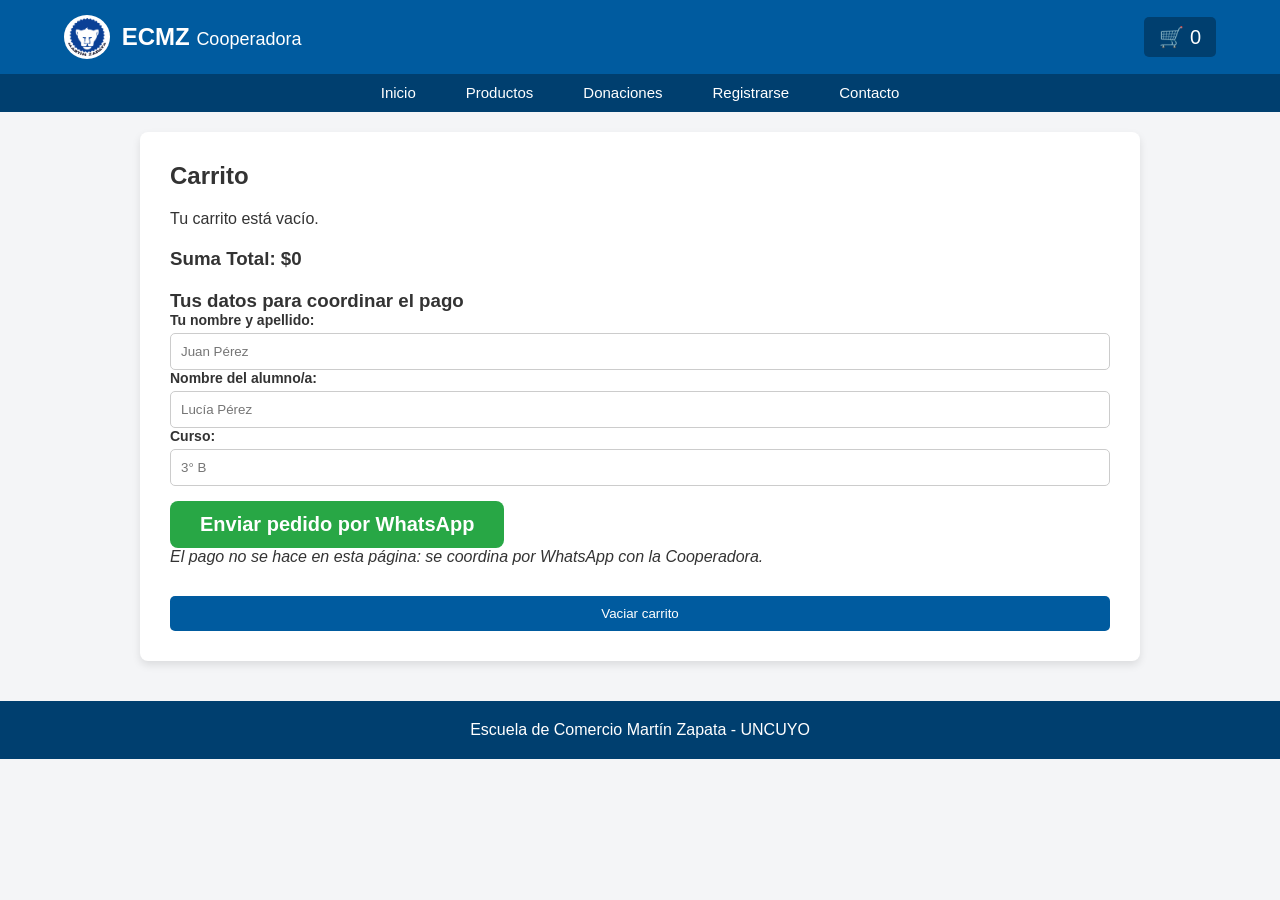
<file: src/main/resources/static/carrito.html>
<!DOCTYPE html>
<html lang="es">
<head>
    <meta charset="UTF-8">
    <meta name="viewport" content="width=device-width, initial-scale=1.0">
    <title>Cooperadora ECMZ - Carrito</title>
    <link rel="stylesheet" href="CSS/coope.css">
</head>
<body>

    <header>
    <div class="logo-container">
        <img src="images/Logo.png" alt="Escuela de Comercio Martín Zapata" class="logo-escuela">
        <h1>ECMZ <span>Cooperadora</span></h1>
    </div>
    <a class="cart-icon" id="btn-abrir-carrito" href="carrito.html" style="color:inherit;text-decoration:none;">
        🛒 <span id="cart-count">0</span>
    </a>
</header>

    <nav>
        <ul class="nav-links">
            <li><a href="Index.html">Inicio</a></li>
            <li><a href="Producto.html">Productos</a></li>
            <li><a href="Donacion.html">Donaciones</a></li>
            <li><a href="Registro.html">Registrarse</a></li>
            <li><a href="Contacto.html">Contacto</a></li>
        </ul>
    </nav>

    <main>
        <section class="vista-secundaria">
            <h2>Carrito</h2>
            <div class="lista-carrito" id="lista-carrito"></div>
            <div class="total-carrito"><h3 id="total-carrito">Suma Total: $0</h3></div>

            <div class="contenedor-formulario-pago">
                <h3>Tus datos para coordinar el pago</h3>
                <div class="grupo-campo">
                    <label for="nombre-tutor">Tu nombre y apellido:</label>
                    <input type="text" id="nombre-tutor" placeholder="Juan Pérez">
                </div>
                <div class="grupo-campo">
                    <label for="nombre-alumno">Nombre del alumno/a:</label>
                    <input type="text" id="nombre-alumno" placeholder="Lucía Pérez">
                </div>
                <div class="grupo-campo">
                    <label for="curso-alumno">Curso:</label>
                    <input type="text" id="curso-alumno" placeholder="3° B">
                </div>

                <button class="btn-donar-ya" id="btn-whatsapp">Enviar pedido por WhatsApp</button>
                <p><em>El pago no se hace en esta página: se coordina por WhatsApp con la Cooperadora.</em></p>
            </div>

            <button class="btn-accion" id="btn-vaciar">Vaciar carrito</button>
        </section>
    </main>

    <footer>
        <p>Escuela de Comercio Martín Zapata - UNCUYO</p>
    </footer>

<script src="JS/Coopera.js"></script>
</body>
</html>
</file>
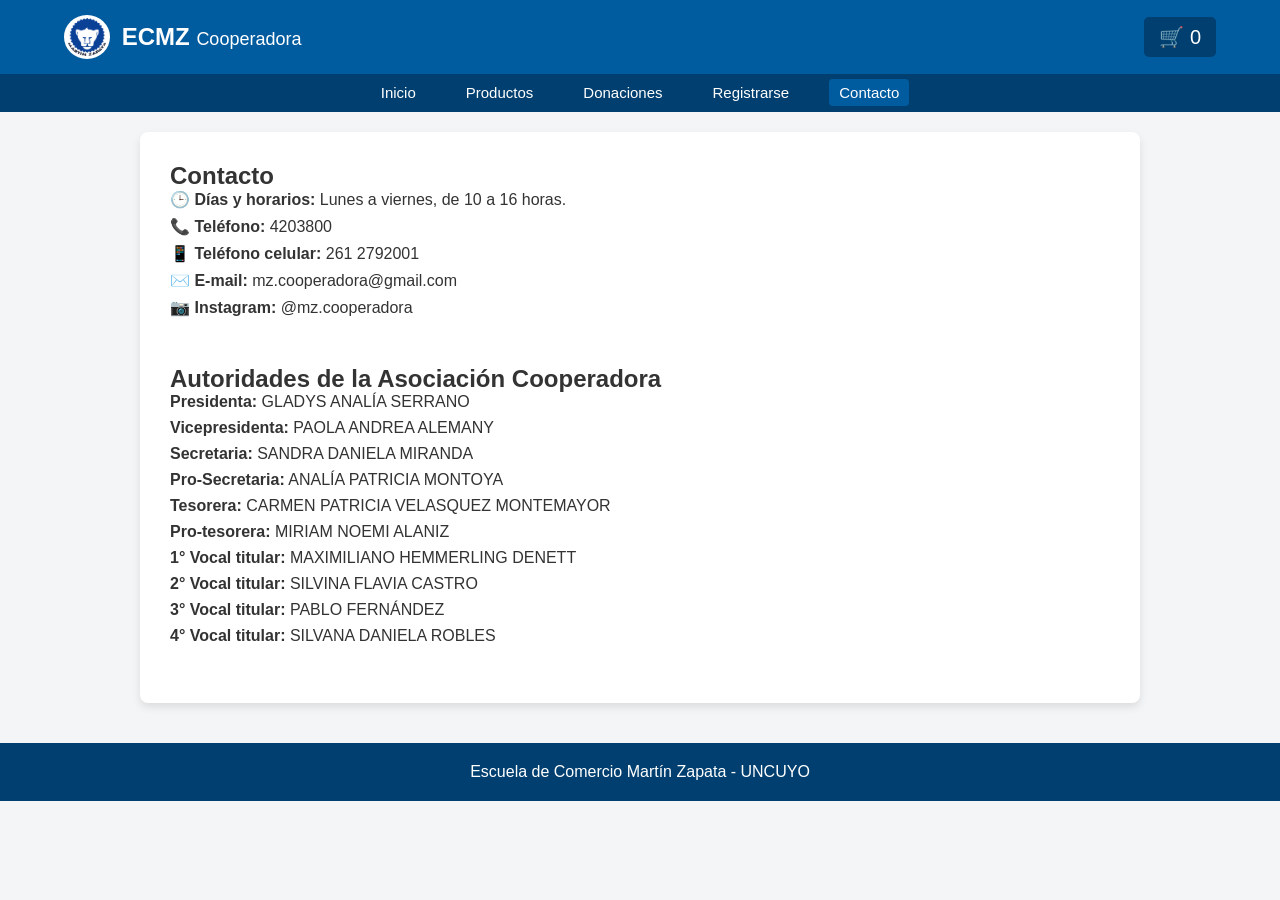
<file: src/main/resources/static/Contacto.html>
<!DOCTYPE html>
<html lang="es">
<head>
    <meta charset="UTF-8">
    <meta name="viewport" content="width=device-width, initial-scale=1.0">
    <title>Cooperadora ECMZ - Contacto</title>
    <link rel="stylesheet" href="CSS/coope.css">
</head>
<body>

    <header>
    <div class="logo-container">
        <img src="images/Logo.png" alt="Escuela de Comercio Martín Zapata" class="logo-escuela">
        <h1>ECMZ <span>Cooperadora</span></h1>
    </div>
    <a class="cart-icon" id="btn-abrir-carrito" href="carrito.html" style="color:inherit;text-decoration:none;">
        🛒 <span id="cart-count">0</span>
    </a>
</header>

    <nav>
        <ul class="nav-links">
            <li><a href="Index.html">Inicio</a></li>
            <li><a href="Producto.html">Productos</a></li>
            <li><a href="Donacion.html">Donaciones</a></li>
            <li><a href="Registro.html">Registrarse</a></li>
            <li><a href="Contacto.html" class="active">Contacto</a></li>
        </ul>
    </nav>

    <main>
        <section class="seccion-contacto-completa">
            <div class="bloque-contacto">
                <h2>Contacto</h2>
                <p><strong>🕒 Días y horarios:</strong> Lunes a viernes, de 10 a 16 horas.</p>
                <p><strong>📞 Teléfono:</strong> 4203800</p>
                <p><strong>📱 Teléfono celular:</strong> 261 2792001</p>
                <p><strong>✉️ E-mail:</strong> mz.cooperadora@gmail.com</p>
                <p><strong>📷 Instagram:</strong> @mz.cooperadora</p>
            </div>

            <div class="bloque-autoridades">
                <h2>Autoridades de la Asociación Cooperadora</h2>
                <ul>
                    <li><strong>Presidenta:</strong> GLADYS ANALÍA SERRANO</li>
                    <li><strong>Vicepresidenta:</strong> PAOLA ANDREA ALEMANY</li>
                    <li><strong>Secretaria:</strong> SANDRA DANIELA MIRANDA</li>
                    <li><strong>Pro-Secretaria:</strong> ANALÍA PATRICIA MONTOYA</li>
                    <li><strong>Tesorera:</strong> CARMEN PATRICIA VELASQUEZ MONTEMAYOR</li>
                    <li><strong>Pro-tesorera:</strong> MIRIAM NOEMI ALANIZ</li>
                    <li><strong>1° Vocal titular:</strong> MAXIMILIANO HEMMERLING DENETT</li>
                    <li><strong>2° Vocal titular:</strong> SILVINA FLAVIA CASTRO</li>
                    <li><strong>3° Vocal titular:</strong> PABLO FERNÁNDEZ</li>
                    <li><strong>4° Vocal titular:</strong> SILVANA DANIELA ROBLES</li>
                </ul>
            </div>
        </section>
    </main>

    <footer>
        <p>Escuela de Comercio Martín Zapata - UNCUYO</p>
    </footer>
<script src="JS/Coopera.js"></script>
</body>
</html>
</file>
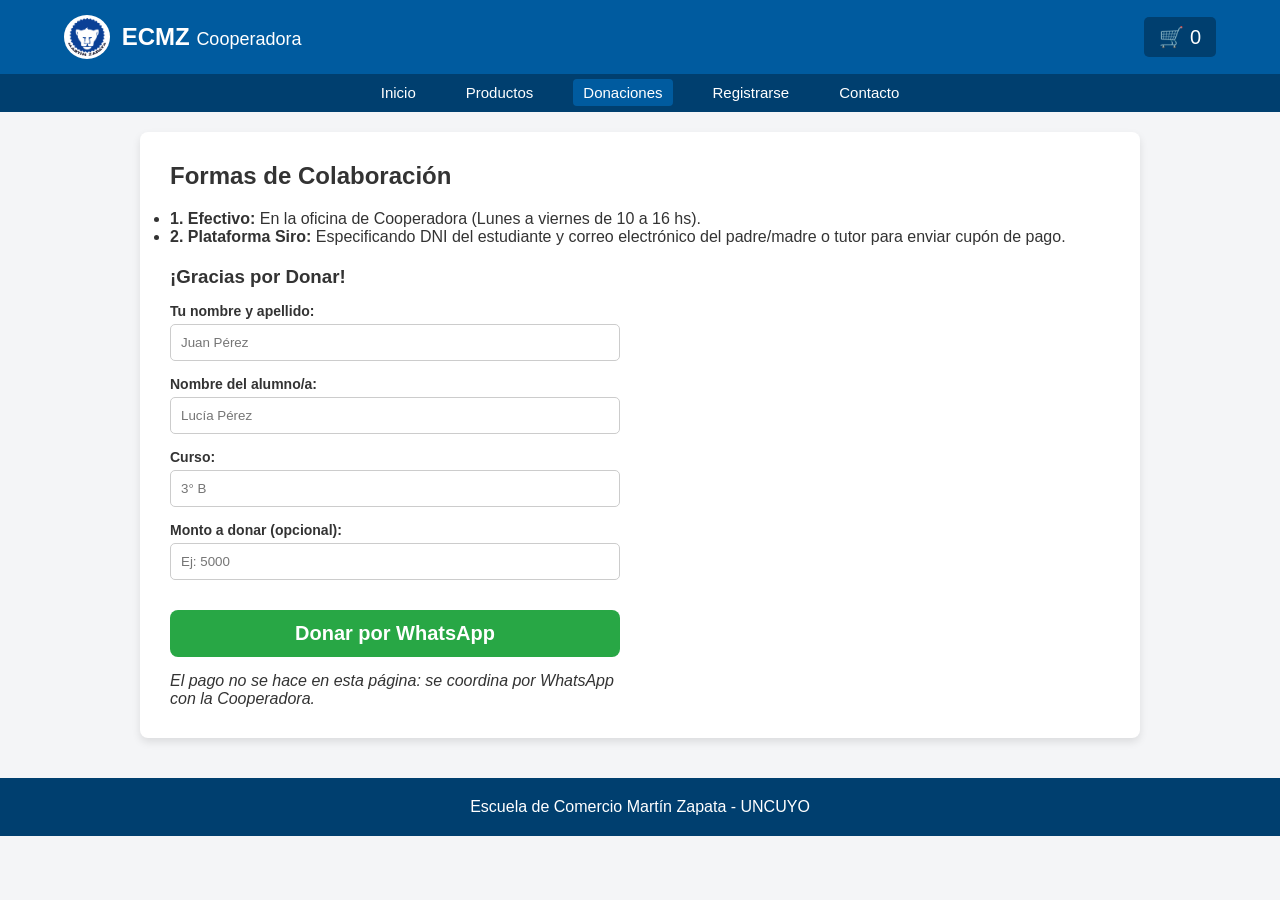
<file: src/main/resources/static/Donacion.html>
<!DOCTYPE html>
<html lang="es">
<head>
    <meta charset="UTF-8">
    <meta name="viewport" content="width=device-width, initial-scale=1.0">
    <title>Cooperadora ECMZ - Donaciones</title>
    <link rel="stylesheet" href="CSS/coope.css">
</head>
<body>

   <header>
    <div class="logo-container">
        <img src="images/Logo.png" alt="Escuela de Comercio Martín Zapata" class="logo-escuela">
        <h1>ECMZ <span>Cooperadora</span></h1>
    </div>
    <a class="cart-icon" id="btn-abrir-carrito" href="carrito.html" style="color:inherit;text-decoration:none;">
        🛒 <span id="cart-count">0</span>
    </a>
</header>

    <nav>
        <ul class="nav-links">
            <li><a href="Index.html">Inicio</a></li>
            <li><a href="Producto.html">Productos</a></li>
            <li><a href="Donacion.html" class="active">Donaciones</a></li>
            <li><a href="Registro.html">Registrarse</a></li>
            <li><a href="Contacto.html">Contacto</a></li>
        </ul>
    </nav>

    <main>
        <section class="vista-secundaria">
            <h2>Formas de Colaboración</h2>
            <ul class="lista-metodos">
                <li><strong>1. Efectivo:</strong> En la oficina de Cooperadora (Lunes a viernes de 10 a 16 hs).</li>
                <li><strong>2. Plataforma Siro:</strong> Especificando DNI del estudiante y correo electrónico del padre/madre o tutor para enviar cupón de pago.</li>
            </ul>

            <div class="contenedor-formulario-pago">
                <h3>¡Gracias por Donar!</h3>
                <div class="formulario-pago" id="form-pago">
                    <div class="grupo-campo">
                        <label for="nombre-tutor">Tu nombre y apellido:</label>
                        <input type="text" id="nombre-tutor" placeholder="Juan Pérez">
                    </div>
                    <div class="grupo-campo">
                        <label for="nombre-alumno">Nombre del alumno/a:</label>
                        <input type="text" id="nombre-alumno" placeholder="Lucía Pérez">
                    </div>
                    <div class="grupo-campo">
                        <label for="curso-alumno">Curso:</label>
                        <input type="text" id="curso-alumno" placeholder="3° B">
                    </div>
                    <div class="grupo-campo">
                        <label for="monto-donacion">Monto a donar (opcional):</label>
                        <input type="number" id="monto-donacion" min="1" placeholder="Ej: 5000">
                    </div>

                    <button type="button" class="btn-donar-ya" id="btn-donar-whatsapp">Donar por WhatsApp</button>
                    <p><em>El pago no se hace en esta página: se coordina por WhatsApp con la Cooperadora.</em></p>
                </div>
            </div>
        </section>
    </main>

    <footer>
        <p>Escuela de Comercio Martín Zapata - UNCUYO</p>
    </footer>
<script src="JS/Coopera.js?v=3"></script>
</body>
</html>
</file>
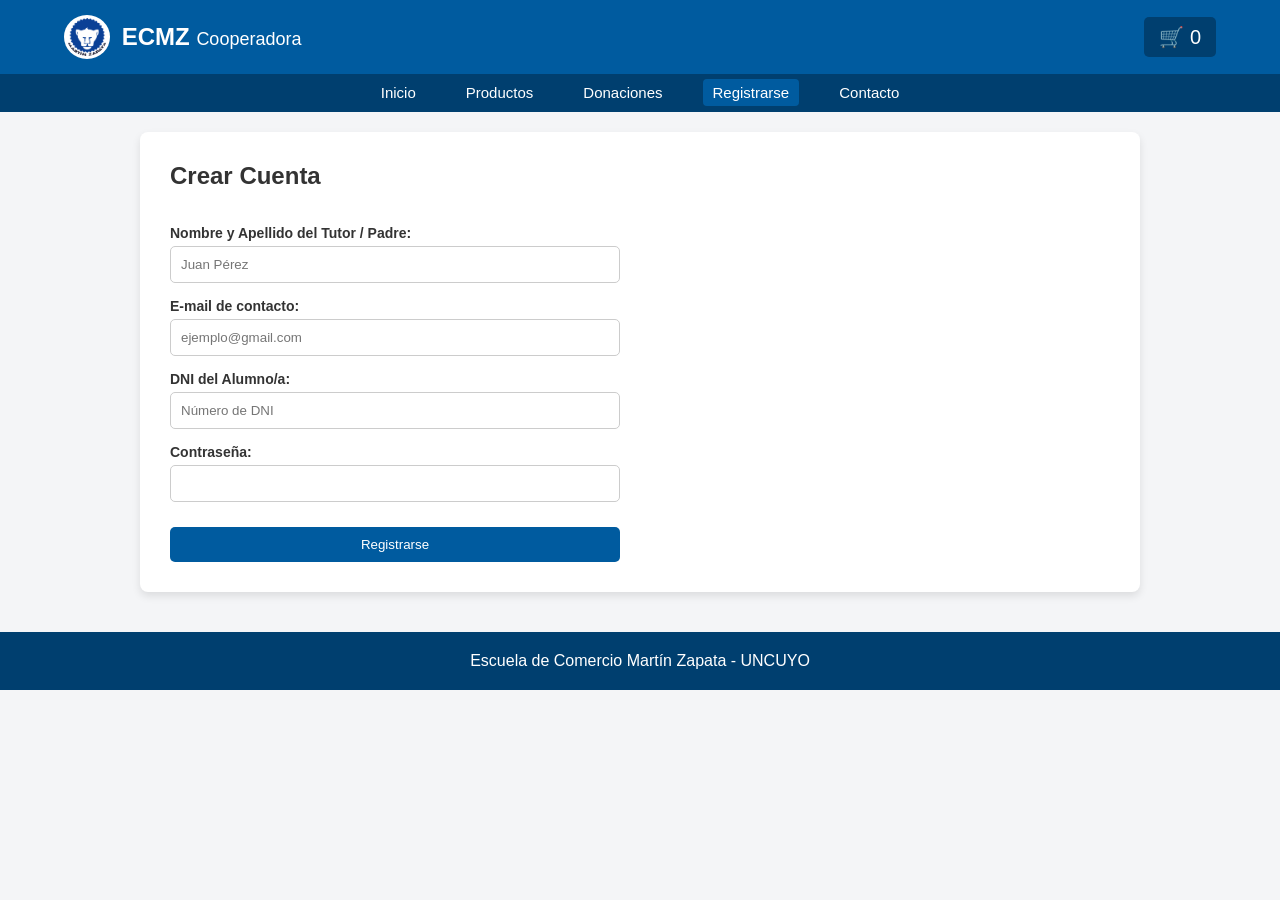
<file: src/main/resources/static/Registro.html>
<!DOCTYPE html>
<html lang="es">
<head>
    <meta charset="UTF-8">
    <meta name="viewport" content="width=device-width, initial-scale=1.0">
    <title>Cooperadora ECMZ - Registro</title>
    <link rel="stylesheet" href="CSS/coope.css">
</head>
<body>

    <header>
    <div class="logo-container">
        <img src="images/Logo.png" alt="Escuela de Comercio Martín Zapata" class="logo-escuela">
        <h1>ECMZ <span>Cooperadora</span></h1>
    </div>
    <a class="cart-icon" id="btn-abrir-carrito" href="carrito.html" style="color:inherit;text-decoration:none;">
        🛒 <span id="cart-count">0</span>
    </a>
</header>

    <nav>
        <ul class="nav-links">
            <li><a href="Index.html">Inicio</a></li>
            <li><a href="Producto.html">Productos</a></li>
            <li><a href="Donacion.html">Donaciones</a></li>
            <li><a href="Registro.html" class="active">Registrarse</a></li>
            <li><a href="Contacto.html">Contacto</a></li>
        </ul>
    </nav>

    <main>
        <section class="contenedor-registro">
            <h2>Crear Cuenta</h2>
            <form class="form-registro" id="form-registro">
                <div class="grupo-campo">
                    <label for="nombre">Nombre y Apellido del Tutor / Padre:</label>
                    <input type="text" id="nombre" placeholder="Juan Pérez" required>
                </div>

                <div class="grupo-campo">
                    <label for="email">E-mail de contacto:</label>
                    <input type="email" id="email" placeholder="ejemplo@gmail.com" required>
                </div>

                <div class="grupo-campo">
                    <label for="dni-alumno">DNI del Alumno/a:</label>
                    <input type="text" id="dni-alumno" placeholder="Número de DNI" required>
                </div>

                <div class="grupo-campo">
                    <label for="password">Contraseña:</label>
                    <input type="password" id="password" required>
                </div>

                <button type="submit" class="btn-accion">Registrarse</button>
            </form>
        </section>
    </main>

    <footer>
        <p>Escuela de Comercio Martín Zapata - UNCUYO</p>
    </footer>
    <script src="JS/Coopera.js"></script>
</body>
</html>
</file>
<file: src/main/resources/static/CSS/coope.css>
/* ================= HOJA DE ESTILOS MULTIPÁGINA ================= */
:root {
    --azul-principal: #005b9f;
    --azul-oscuro: #003f6f;
    --blanco: #ffffff;
    --gris-fondo: #f4f5f7;
    --gris-texto: #333333;
    --borde: #cccccc;
}

* {
    margin: 0;
    padding: 0;
    box-sizing: border-box;
    font-family: 'Segoe UI', Roboto, Helvetica, Arial, sans-serif;
}

body {
    background-color: var(--gris-fondo);
    color: var(--gris-texto);
}

header {
    background-color: var(--azul-principal);
    color: var(--blanco);
    display: flex;
    justify-content: space-between;
    align-items: center;
    padding: 15px 5%;
}

header h1 {
    font-size: 24px;
}

header h1 span {
    font-weight: normal;
    font-size: 18px;
}

.cart-icon {
    font-size: 20px;
    background-color: var(--azul-oscuro);
    padding: 8px 15px;
    border-radius: 5px;
    cursor: pointer;
}

a.cart-icon { color: inherit; text-decoration: none; }
nav {
    background-color: var(--azul-oscuro);
}

.nav-links {
    list-style: none;
    display: flex;
    justify-content: center;
    padding: 10px 0;
    flex-wrap: wrap;
}

.nav-links li {
    margin: 0 15px;
}

.nav-links a {
    color: var(--blanco);
    text-decoration: none;
    font-size: 15px;
    padding: 5px 10px;
    border-radius: 4px;
}

.nav-links a.active, .nav-links a:hover {
    background-color: var(--azul-principal);
    text-decoration: none;
}

main {
    max-width: 1000px;
    margin: 20px auto;
    padding: 30px;
    background: var(--blanco);
    box-shadow: 0 4px 8px rgba(0,0,0,0.1);
    border-radius: 8px;
}

/* Hero e Inicio */
.hero {
    display: flex;
    gap: 30px;
    margin-bottom: 40px;
    align-items: center;
}

.hero-imagen {
    flex: 1;
    max-width: 380px;
    border-radius: 8px;
    overflow: hidden;
    background-color: #fafafa;
}

.hero-imagen img {
    width: 100%;
    height: auto;
    display: block;
}

.hero-texto {
    flex: 2;
}

.hero-texto h2 {
    color: var(--azul-principal);
    margin-bottom: 10px;
}

.hero-texto p {
    line-height: 1.6;
}

/* Grilla de productos */
.seccion-productos {
    margin-top: 30px;
}

.seccion-productos h3 {
    margin-bottom: 20px;
    color: var(--azul-oscuro);
}

.productos-grid {
    display: flex;
    gap: 20px;
}

.card-producto {
    border: 1px solid var(--borde);
    padding: 20px;
    text-align: center;
    flex: 1;
    border-radius: 8px;
}

.img-producto {
    font-size: 50px;
    margin-bottom: 10px;
}

.btn-ver, .btn-accion {
    display: inline-block;
    background-color: var(--azul-principal);
    color: var(--blanco);
    border: none;
    padding: 10px 15px;
    text-decoration: none;
    cursor: pointer;
    border-radius: 5px;
    margin-top: 10px;
    text-align: center;
}

.btn-ver:hover, .btn-accion:hover {
    background-color: var(--azul-oscuro);
}

/* Donación */
.seccion-donacion {
    margin-top: 40px;
    text-align: center;
    border: 2px solid var(--azul-principal);
    padding: 30px;
    border-radius: 10px;
    background-color: #f0f7ff;
}

.btn-donar-ya {
    display: inline-block;
    margin-top: 15px;
    background-color: #28a745;
    color: white;
    font-size: 20px;
    padding: 12px 30px;
    text-decoration: none;
    border-radius: 8px;
    font-weight: bold;
    border: none;
}

.btn-donar-ya:hover {
    background-color: #218838;
}

/* Formularios y Vistas Secundarias */
.vista-secundaria, .seccion-contacto-completa, .contenedor-registro {
    display: flex;
    flex-direction: column;
    gap: 20px;
}

.detalle-layout {
    display: flex;
    gap: 30px;
    margin-top: 20px;
}

.detalle-img {
    flex: 1;
    border: 2px solid var(--borde);
    height: 250px;
    display: flex;
    align-items: center;
    justify-content: center;
    font-size: 32px;
}

.detalle-info {
    flex: 1;
    display: flex;
    flex-direction: column;
    gap: 15px;
}

.campo-opcion label {
    font-weight: bold;
    margin-right: 10px;
}

.precio-destacado {
    font-size: 22px;
    font-weight: bold;
    color: var(--azul-principal);
}

.formulario-pago, .form-registro {
    display: flex;
    flex-direction: column;
    gap: 15px;
    max-width: 450px;
    margin-top: 15px;
}

.grupo-campo {
    display: flex;
    flex-direction: column;
    gap: 5px;
}

.grupo-campo label {
    font-size: 14px;
    font-weight: bold;
}

.grupo-campo input, .grupo-campo select {
    padding: 10px;
    border: 1px solid var(--borde);
    border-radius: 5px;
}

.grupo-doble {
    display: flex;
    gap: 15px;
}

.grupo-doble .grupo-campo {
    flex: 1;
}

.bloque-contacto, .bloque-autoridades {
    margin-bottom: 20px;
}

.bloque-contacto p, .bloque-autoridades li {
    margin-bottom: 8px;
}

.bloque-autoridades ul {
    list-style: none;
}

footer {
    background-color: var(--azul-oscuro);
    color: var(--blanco);
    text-align: center;
    padding: 20px;
    margin-top: 40px;
}

footer a {
    color: #8ab4f8;
}

/* ===== Catálogo e imágenes de productos ===== */
[hidden] { display: none !important; }

.productos-grid { flex-wrap: wrap; }
.card-producto { flex: 1 1 200px; max-width: 280px; }

.img-producto {
    height: 160px;
    display: flex;
    align-items: center;
    justify-content: center;
}
.img-producto-foto {
    max-width: 100%;
    max-height: 100%;
    object-fit: contain;
}
.img-placeholder { font-size: 50px; }
.precio-desde { font-weight: bold; color: var(--azul-principal); margin: 8px 0; }

.detalle-galeria { flex: 1; display: flex; flex-direction: column; gap: 10px; }
.detalle-img { overflow: hidden; }
.detalle-img img { max-width: 100%; max-height: 100%; object-fit: contain; }
.volver { color: var(--azul-principal); text-decoration: none; }

/*lOGO ESC*/
.logo-container {
    display: flex;
    align-items: center;
    gap: 12px;
}

.logo-escuela {
    height: 44px;
    width: auto;
}
.logo-escuela {
    height: 44px;
    width: auto;
    background: var(--blanco);
    border-radius: 50%;
    padding: 3px;
}

/* ===== Footer estilo e-commerce ===== */
footer.pie {
    background: #00386b;
    color: #e8eef5;
    text-align: left;
    padding: 0;
    margin-top: 40px;
}

.pie a {
    color: #e8eef5;
    text-decoration: none;
}

.pie a:hover {
    color: #ffffff;
    text-decoration: underline;
}

.pie-contenedor {
    max-width: 1100px;
    margin: 0 auto;
    padding: 40px 20px 25px;
    display: grid;
    grid-template-columns: 1.4fr 1fr 1fr 1fr;
    gap: 30px;
}

.pie h4 {
    color: #ffffff;
    font-size: 16px;
    margin: 0 0 14px;
    padding-bottom: 8px;
    border-bottom: 2px solid rgba(255, 255, 255, 0.25);
    display: inline-block;
}

.pie p,
.pie li {
    font-size: 14px;
    line-height: 1.7;
    margin: 0 0 6px;
}

.pie ul {
    list-style: none;
    padding: 0;
    margin: 0;
}

.pie-marca {
    display: flex;
    align-items: center;
    gap: 12px;
    margin-bottom: 12px;
}

.pie-marca img {
    width: 54px;
    height: 54px;
    object-fit: contain;
}

.pie-marca strong {
    font-size: 18px;
    color: #ffffff;
}

.pie-pagos {
    display: flex;
    flex-wrap: wrap;
    gap: 8px;
    margin-top: 10px;
}

.pie-pagos span {
    background: rgba(255, 255, 255, 0.12);
    border-radius: 4px;
    padding: 4px 10px;
    font-size: 12px;
}

.pie-inferior {
    background: #002a52;
    text-align: center;
    padding: 14px 20px;
    font-size: 13px;
}

.pie-inferior p {
    margin: 3px 0;
}

@media (max-width: 800px) {
    .pie-contenedor { grid-template-columns: 1fr 1fr; }
}

@media (max-width: 500px) {
    .pie-contenedor { grid-template-columns: 1fr; }
}
</file>
